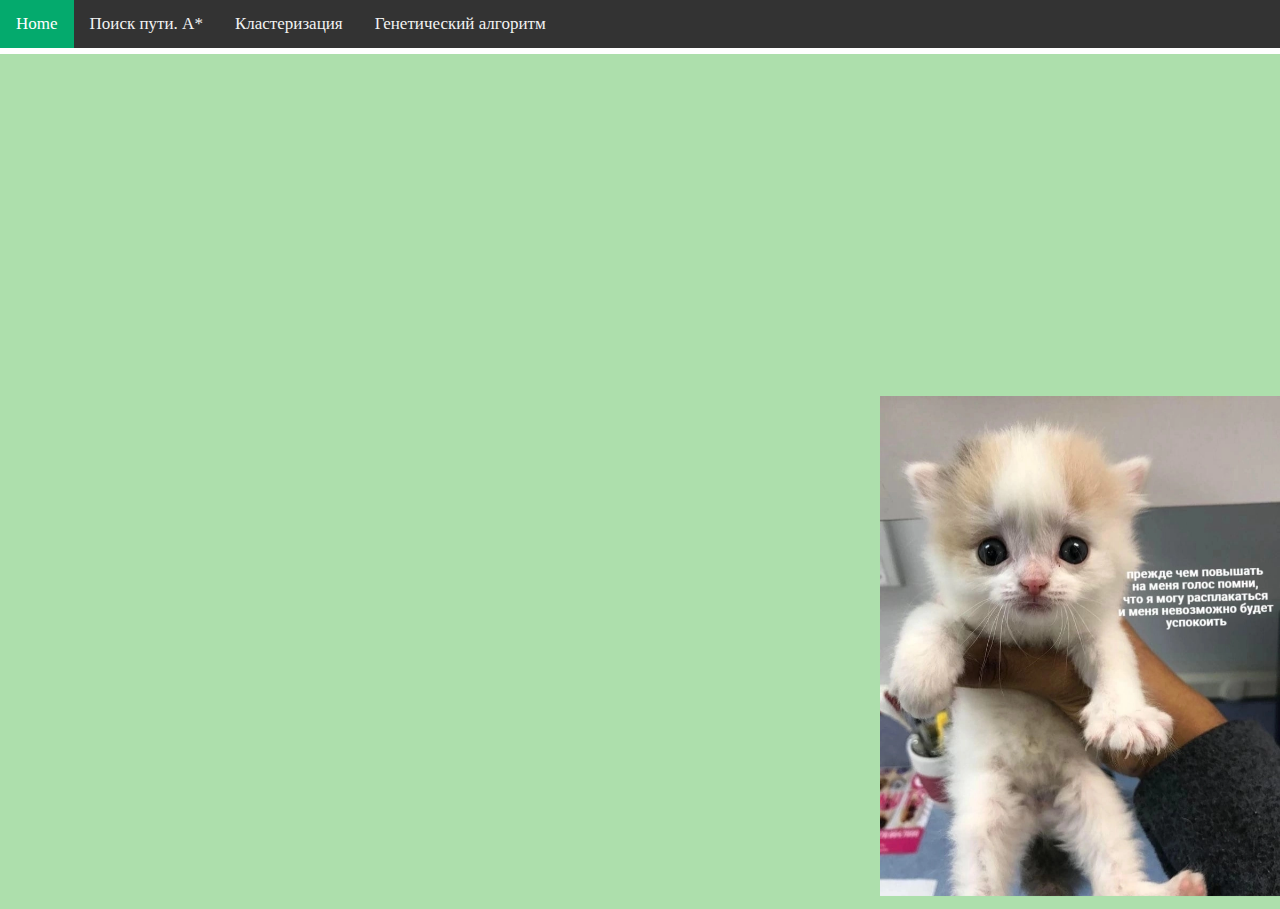
<file: index.html>
<!DOCTYPE html>
<html lang="en">
  <head>
    <meta charset="UTF-8" />
    <meta http-equiv="X-UA-Compatible" content="IE=edge" />
    <meta name="viewport" content="width=device-width, initial-scale=1.0" />

    <link rel="stylesheet" href="index.css" />
    <title>Document</title>
  </head>
  <body>
    <header>
      <div class="topnav">
        <a class="active" href="#"> Home</a>
        <a href="./pathFinder/pathFinder.html"> Поиск пути. A*</a>
        <a href="./clustering/clustering.html">Кластеризация</a>
        <a href="./genetic_alg/genetic.html">Генетический алгоритм</a>
      </div>
    </header>
    <div class="main">
      <div class="cat">
        <img class="cat-img" src="./meow.PNG" alt="mew" />
      </div>
    </div>
  </body>
</html>
</file>
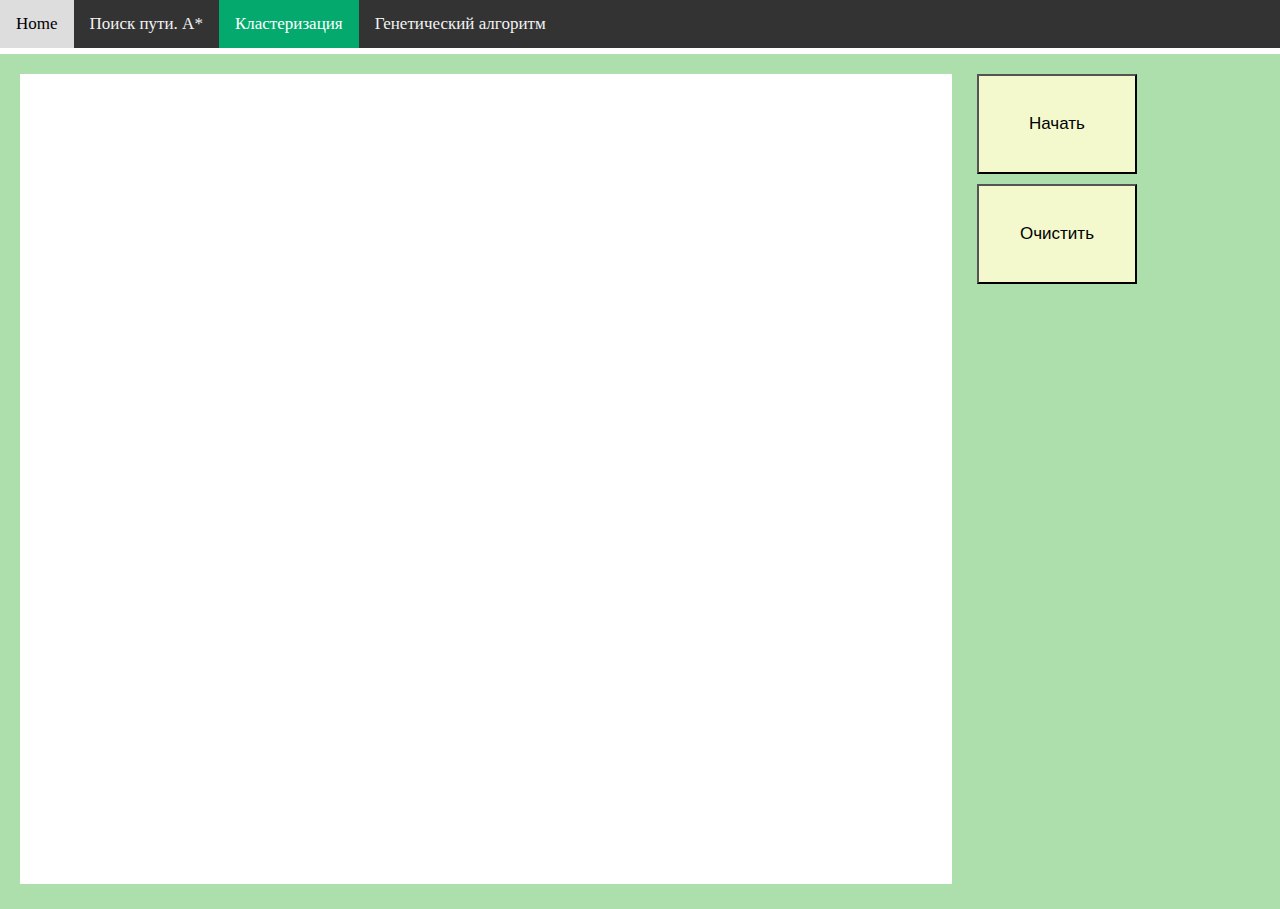
<file: clustering/clustering.html>
<html lang="en">
<head>
    <meta charset="UTF-8">
    <link rel="stylesheet" href="./clustering.css">
    <link rel="stylesheet" href="../index.css">
</head>
<body>
    <header>
        <div class="topnav">
            <a href="../index.html"> Home</a>
            <a href="../pathFinder/pathFinder.html"> Поиск пути. A*</a>
            <a class="active" href="#">Кластеризация</a>
            <a href="../genetic_alg/genetic.html">Генетический алгоритм</a>
        </div>
    </header>
<div class="main">
    <div class="canvas_block">
        <canvas id="canvas" width="932" height="810">
        </canvas>
    </div>
    <div class="main_block">
        <div>
            <button id="startBoth">Начать</button>
        </div>
        <div>
            <button id="clearButton">Очистить</button>
        </div>
    </div>
</div>

<script src="./handler.js"></script>
<script src="./clustering.js"></script>
<script src="./k_means.js"></script>
<script src="./ms.js"></script>
<script src="../main.js"></script>
</body>
</html>
</file>
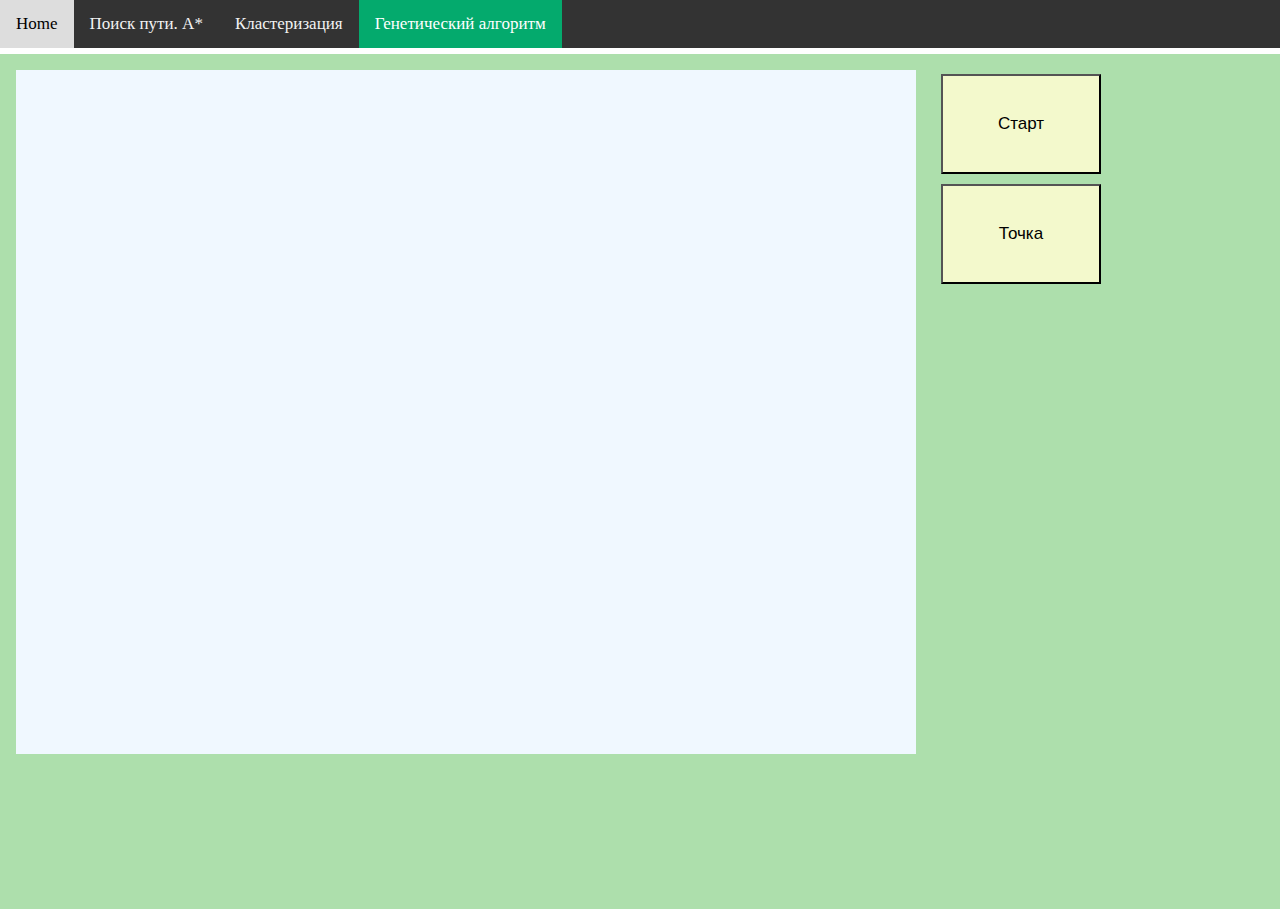
<file: genetic_alg/genetic.html>
<html lang="en">
<head>
    <meta charset="UTF-8">
    <link rel="stylesheet" href="genetic.css">
    <link rel="stylesheet" href="../index.css"> 
</head>
<body>
    <header>
        <div class="topnav">
            <a href="../index.html"> Home</a>
            <a href="../pathFinder/pathFinder.html"> Поиск пути. A*</a>
            <a href="../clustering/clustering.html">Кластеризация</a>
            <a class="active" href="#">Генетический алгоритм</a>
        </div>
    </header>
<div class="main">
    <div class="canvas_block" id="canv">
        <canvas id="canvas" width="932" height="810"></canvas>
    </div>
    <div class="main_block">
        <div>
            <button id="startButton">Старт</button>
        </div>
        <div id="fieldButtons">
            <button id="addPointButton" data-mode="city">Точка</button>
        </div>
    </div>
    </div>
</div>
</div>
<script src="const.js"></script>
<script src="handler.js"></script>
<script src="genetic.js"></script>
<script src="function.js"></script>
<script src="../main.js"></script>
</body>
</html>
</file>
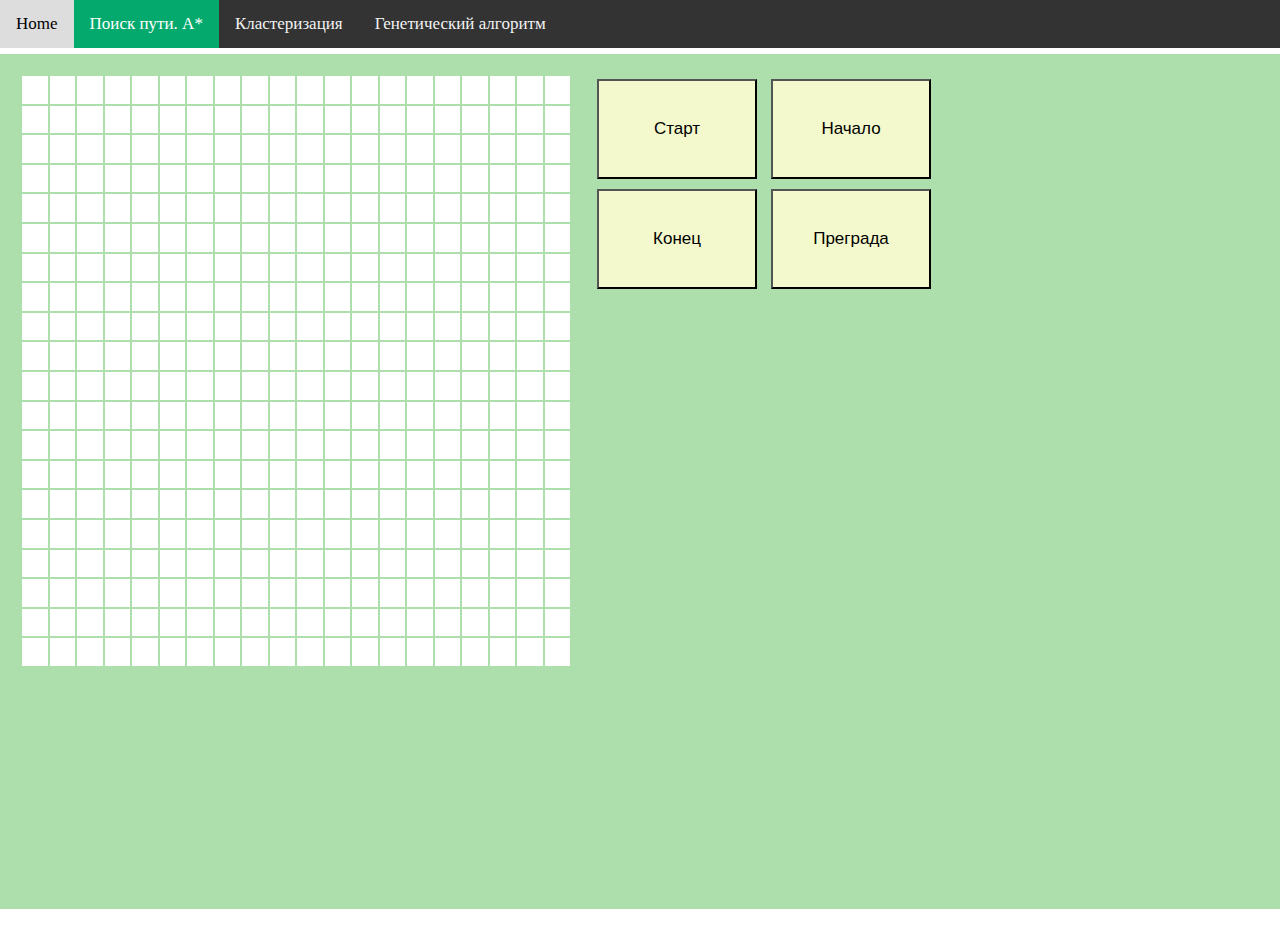
<file: pathFinder/pathFinder.html>
<html lang="ru">
  <head>
    <meta charset="UTF-8" />
    <link rel="stylesheet" href="../index.css">
    <link rel="stylesheet" href="path_finder.css" />
    <title>Поиск пути</title>
  </head>
  <body>
    <header>
      <div class="topnav">
          <a href="../index.html"> Home</a>
          <a href="#" class="active"> Поиск пути. A*</a>
          <a href="../clustering/clustering.html">Кластеризация</a>
          <a href="../genetic_alg/genetic.html">Генетический алгоритм</a>
      </div>
  </header>
    <div class="main">
      <div id="field">
      </div>
      <div class="main_block">
        <div id="cellButtons">
          <button id="startButton">Старт</button>
          <button id="startCellButton" data-mode="start">Начало</button>
          <button id="finishCellButton" data-mode="finish">Конец</button>
          <button id="borderCellButton" data-mode="border">Преграда</button>
        </div>
        <br />
      </div>
    </div>
    <script src="handler.js"></script>
    <script src="finder.js"></script>
    <script src="../main.js"></script>
  </body>
</html>
</file>
<file: index.css>
body,
html {
  height: 100%;
  margin: 0;
}
main {
  background-image: url(../background.jpg);
}
header {
  height: 6vh;
}
.title {
  background-color: white;
  border-radius: 20px;
  margin-left: 5%;
  margin-top: 15%;
}

.description {
  background-color: white;
  border-radius: 20px;
  margin-left: 15%;
  margin-top: 15%;
}

.main {
  display: flex;
  height: 95vh;
  background-image: url(../background.jpg);
}

/* Add a black background color to the top navigation */
.topnav {
  background-color: #333;
  overflow: hidden;
}

/* Style the links inside the navigation bar */
.topnav a {
  float: left;
  color: #f2f2f2;
  text-align: center;
  padding: 14px 16px;
  text-decoration: none;
  font-size: 17px;
}

/* Change the color of links on hover */
.topnav a:hover {
  background-color: #ddd;
  color: black;
}

/* Add a color to the active/current link */
.topnav a.active {
  background-color: #04aa6d;
  color: white;
}

.cat {
  position: fixed;
  bottom: 0;
  right: 0;
}
.cat-img {
  width: 400px;
  height: 500px;
  object-fit: cover;
  -o-object-fit: cover;
  object-fit: cover;
}
</file>
<file: clustering/clustering.css>
.main {
    display: flex;
    background-image: url(../background.jpg);
}
.description{
    background: inherit;
    background-image: inherit;
}
.main_block {
    margin-top: 15px;
    width: 20%;
}
canvas{
    background-color: white;
}
.canvas_block{
    margin: 20px;
}
button {
    margin: 5px;
    width: 160px;
    height: 100px;
    color: #000000;
    font-weight: 500;
    font-size: 17px;
    position: relative;
    padding: 0;
    background-color: rgb(243, 249, 204);
  }
</file>
<file: genetic_alg/genetic.css>
.main {
    display: flex;
    height: 100%;
    background-image: url(../background.jpg);
}

.main_block {
    margin-top: 15px;
    margin-left: 20px;
}
.canvas_block {
    width: 900px;
    height: 80%;
    border-radius: 20px;
    margin-left: 16px;
    margin-top: 16px;
}

button {
    margin: 5px;
    width: 160px;
    height: 100px;
    color: #000000;
    font-weight: 500;
    font-size: 17px;
    position: relative;
    padding: 0;
    background-color: rgb(243, 249, 204);
  }

.fieldSize {
    display: flex;
    flex-direction: row !important;
    justify-content: start !important;
}
</file>
<file: pathFinder/path_finder.css>
.main {
  display: flex;
  background-image: url(../background.jpg);
}

.main_block {
  width: 30%;
}

button {
  margin: 5px;
  width: 160px;
  height: 100px;
  color: #000000;
  font-weight: 500;
  font-size: 17px;
  position: relative;
  padding: 0;
  background-color: rgb(243, 249, 204);
}
/* расположение */
#cellButtons{ 
  margin-top: 20px;
}

#field {
  width: 40%;
  height: 100%;
  padding: 20px;
  margin-right: 40px;
}

table td[data-mode="unchecked"] {
  background-color: white;
}

table td[data-mode="checked"] {
  background-color: rgb(244, 244, 193);
}

table td[data-mode="path"] {
  background-color: rgb(158, 231, 164);
}

table td[data-mode="border"] {
  background-color: rgba(14, 14, 14, 0.419);
}

table td[data-mode="start"] {
  background-color: rgb(226, 171, 244);
}

table td[data-mode="finish"] {
  background-color: rgb(119, 125, 236);
}
</file>
